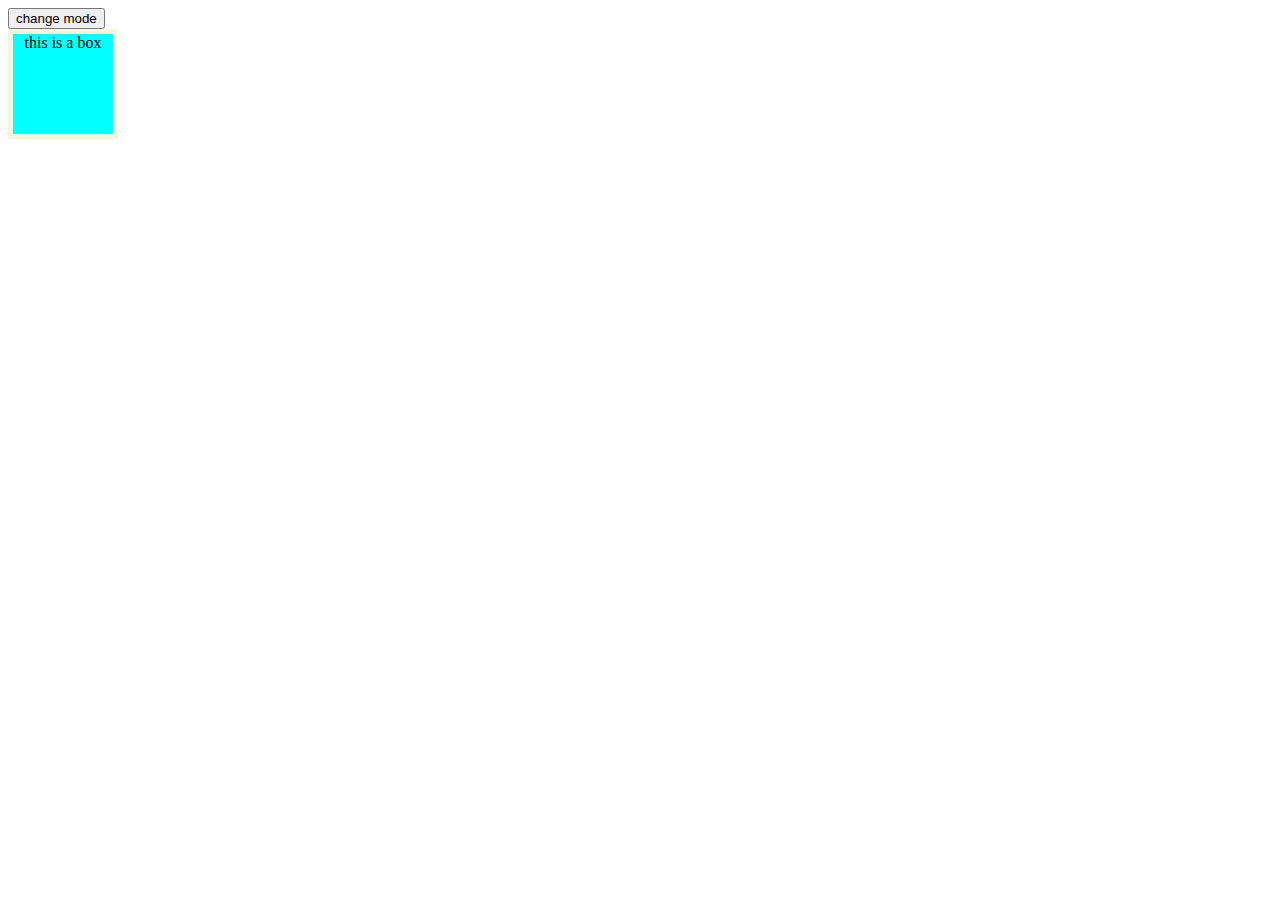
<file: index.html>
<!doctype html>
<html lang="en">
<head>
    <meta charset="UTF-8">
    <meta name="viewport" content="width=device-width, initial-scale=1.0">
    <link rel="stylesheet" href="index.css">
    <title>Document</title>
</head>
<body>
    <!-- <marquee behavior="alternate" direction="right" scrollamount="50">
        <h1 class="heading">what can javascript do?</h1>
        <p class="heading">javascript can change html attribute value</p>
    </marquee>
<h1 id="heading">DOM DEMO by Apna College</h1>
<h5 class="h5">Topic1: Starter Code</h5>
<p class="h5"> Let's learn about DOM concepts in details</p>
<button id="mybutton">Click me!</button>

<h2 id="hello" name="bye">Hello javascript</h2>
<h1 id="hi">hi</h1>

<div id="box">
    hi
    <ul>
        <li>item1</li>
        <li>item2</li>
        <li>item3</li>
    </ul>
</div> -->
<!--************************************************-->

<!--inline event handling-->
<!-- <button onclick="console.log('button was cliked');alert('hello azhar')">click me!</button>
<button ondblclick="console.log('button was cliked 2 times');alert('hello azhar')">click me 2 times!</button> -->

<!-- <button id="btn">click me!</button>
<button id="btn1">click me 2 times!</button> -->

<!-- change mode -->

<button id="changemode">change mode</button>

<div id="box">
this is a box
</div>











    <script src="index.js"></script>
    <!--always put script inside the body if you are using external js file if you put inside head tag it will throw
    exception-->
</body>
</html>
</file>
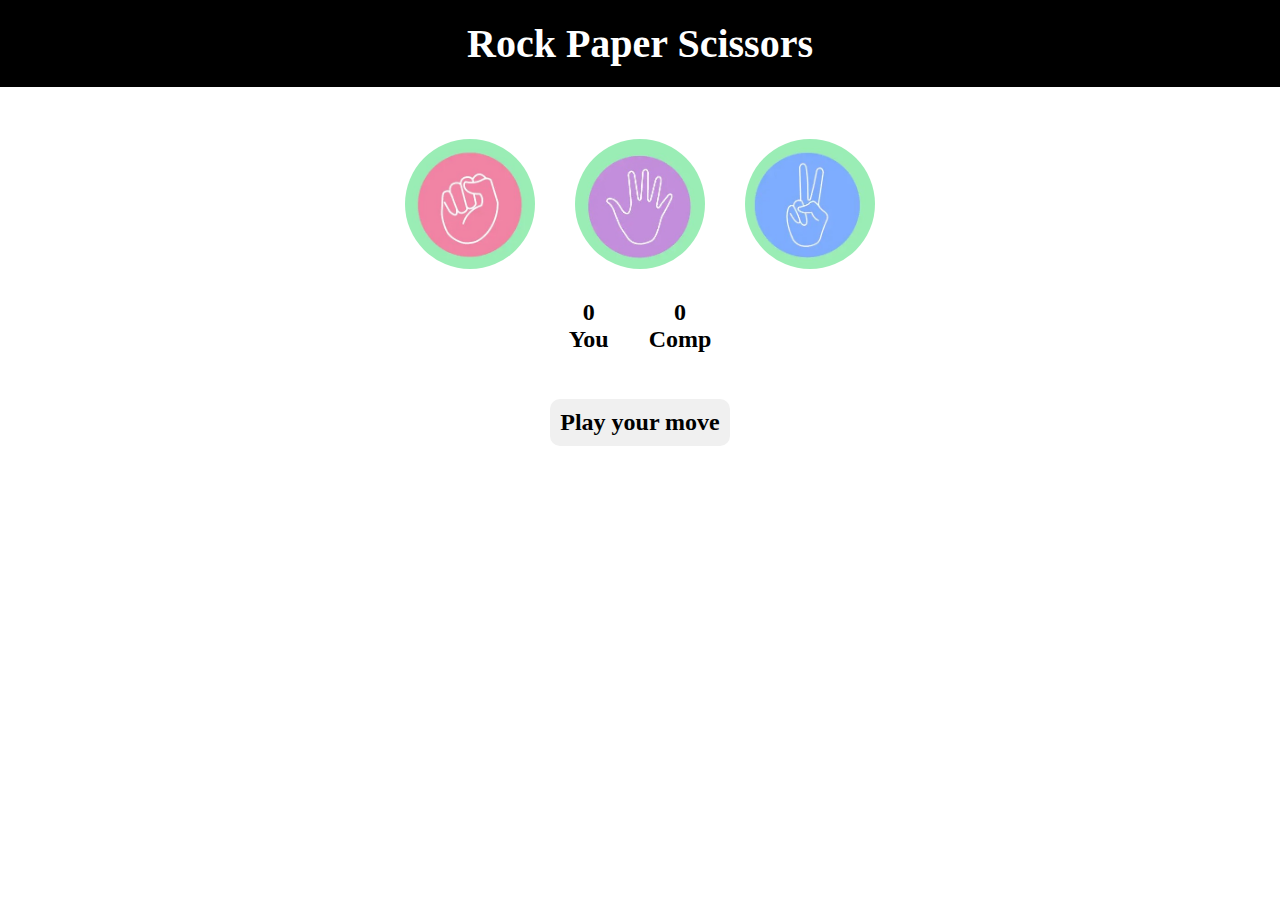
<file: Rock.html>
<!DOCTYPE html>
<html lang="en">
<head>
    <meta charset="UTF-8">
    <meta name="viewport" content="width=device-width, initial-scale=1.0">
    <title>Rock Paper Scissors</title>
    <link rel="stylesheet" href="Rock.css">
</head>
<body>
    <h1 id="heading">Rock Paper Scissors</h1>
    <div class="choices">
        <div class="choice" id="rock">
            <img src="feature-image---rock-paper-scissors-javascript.jpg" alt="rock">
        </div>
        <div class="choice" id="paper">
            <img src="c2.jpg" alt="paper">
        </div>
        <div class="choice" id="scissor">
            <img src="c3.jpg" alt="scissor">
        </div>
    </div>

    <div class="score-board">
        <div class="score">
            <p id="user-score">0</p>
            <p>You</p>
        </div>
        <div class="score">
            <p id="comp-score">0</p>
            <p>Comp</p>
        </div>
    </div>

    <div class="message-container">
        <p id="msg">Play your move</p>
    </div>

    <script src="Rock.js"></script>
</body>
</html>
</file>
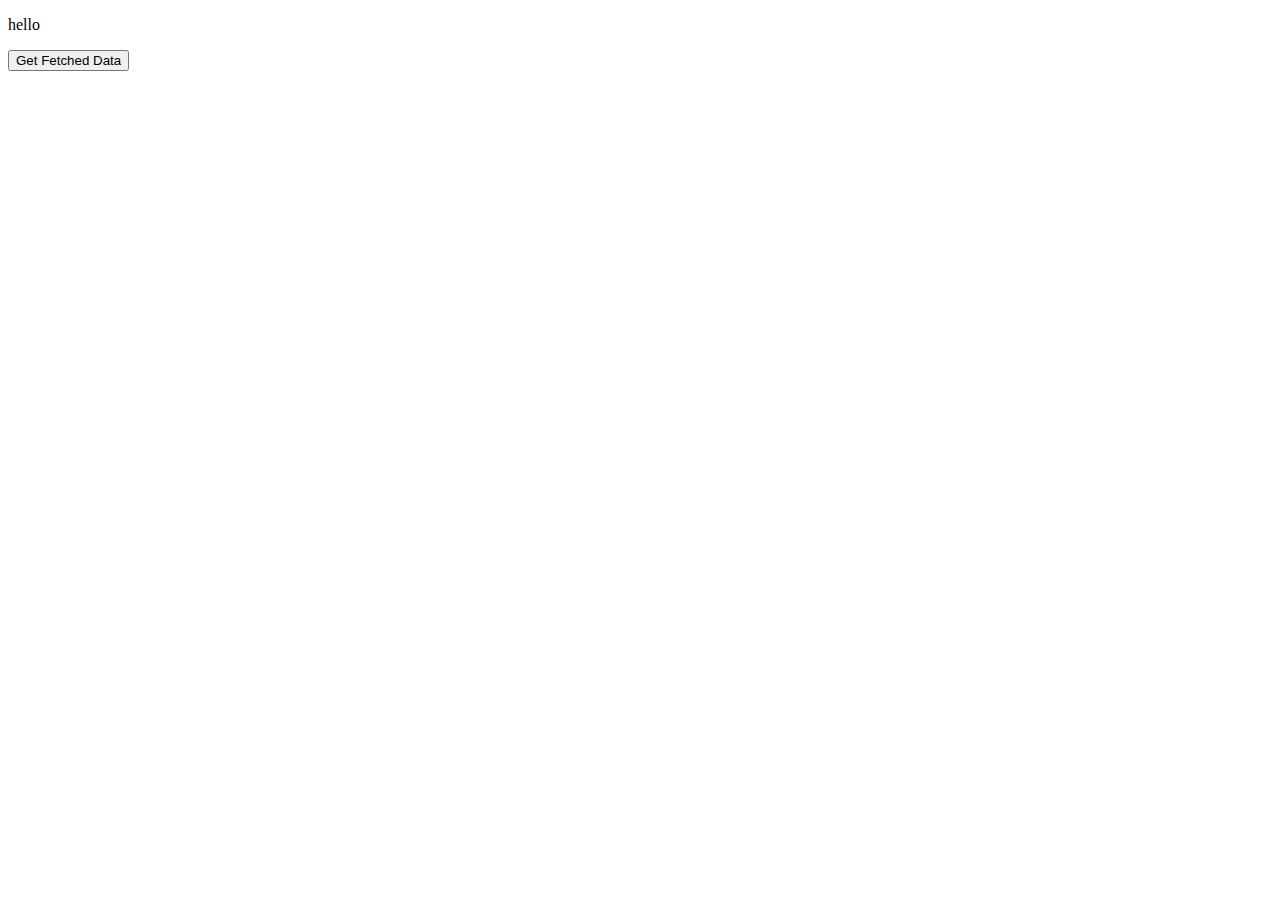
<file: classesandobjects/classobj.html>
<!DOCTYPE html>
<html lang="en">
<head>
    <meta charset="UTF-8">
    <meta name="viewport" content="width=device-width, initial-scale=1.0">
    <title>Document</title>
</head>
<body>
<p id="para">hello</p>
<button id="btn">Get Fetched Data</button>

    
    <script src="classobj.js"></script>
</body>
</html>
</file>
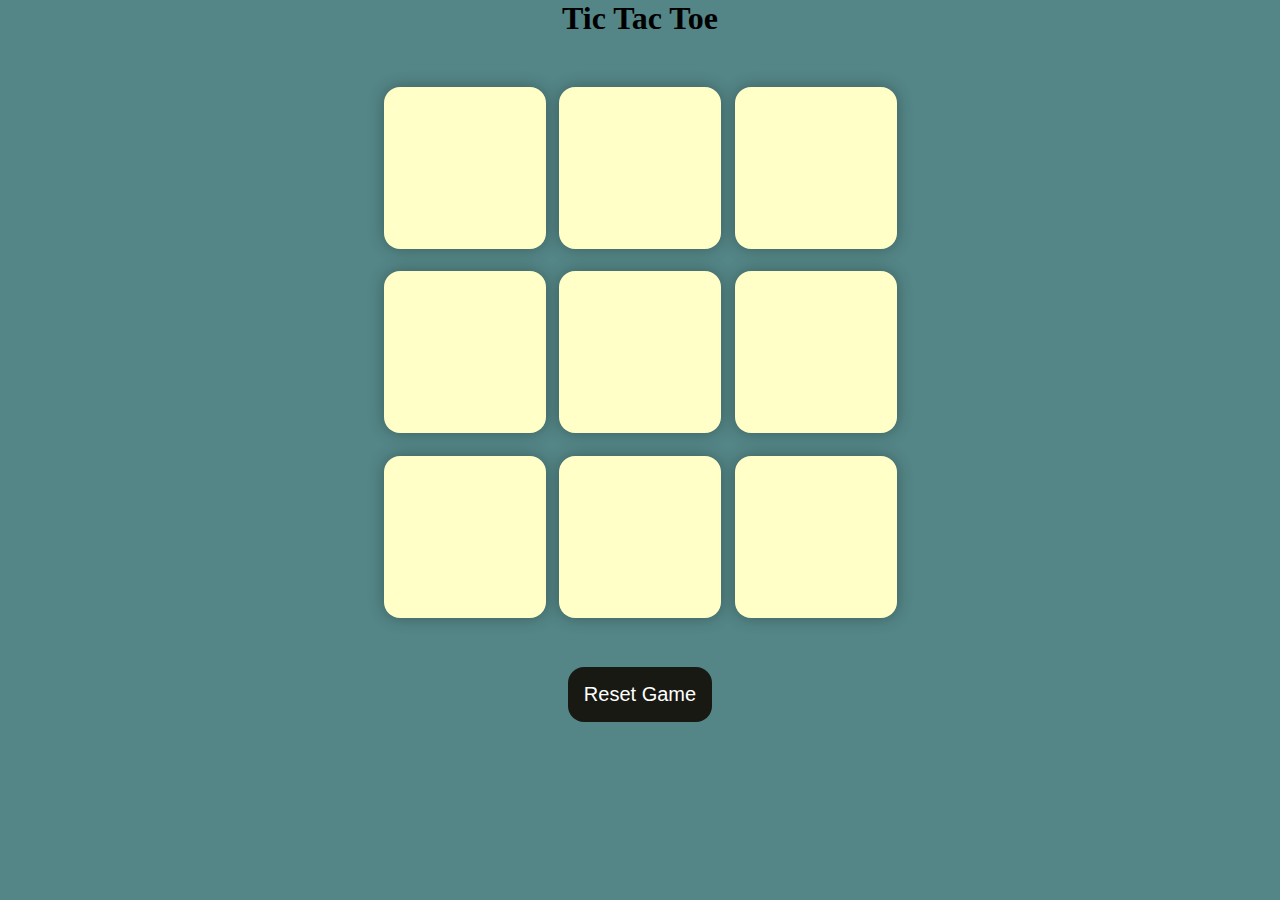
<file: project.html/Tic-Toc-Toe/Tic.html>
<!DOCTYPE html>
<html lang="en">
  <head>
    <meta charset="UTF-8" />
    <meta name="viewport" content="width=device-width, initial-scale=1.0" />
    <title>Tic-Tac-Toe Game</title>
    <link rel="stylesheet" href="Tic.css" />
  </head>
  <body>
    <div class="msg-container hide">
      <p id="msg">Winner</p>
      <button id="new-btn">New Game</button>
    </div>
    <main>
      <h1>Tic Tac Toe</h1>
      <div class="container">
        <div class="game">
          <button class="box"></button>
          <button class="box"></button>
          <button class="box"></button>
          <button class="box"></button>
          <button class="box"></button>
          <button class="box"></button>
          <button class="box"></button>
          <button class="box"></button>
          <button class="box"></button>
        </div>
      </div>
      <button id="reset-btn">Reset Game</button>
    </main>
    <script src="Tic.js"></script>
  </body>
</html>
</file>
<file: index.css>
/* *{
    margin: 0px;
    padding:0px;
 }

 body{
    background-color: pink;
 }

 h1{
    color: blue;
    background-color: yellow;
 }

 button{
    color: bisque;
    background-color: blue;
 }

 #box{
    height: 200px;
    width: 100px;
    border: 5px solid beige;
    text-align: center;
 } */

 /* *****************************  event handling*/

 #box{
   height: 100px;
   width: 100px;
   border: 5px solid beige;
   text-align: center;
   background-color: aqua;
} 


/* change mode with classlist in js */

.dark{
   background-color: black;
   color: white;
}

.light{
   background-color: white;
   color: black;
}
</file>
<file: Rock.css>
*{
    padding: 0;
    margin: 0;
    box-sizing: border-box;
    text-align: center;
}

h1{
    background-color: black;
    color: white;
    font-family: Algerian;
    font-size: 40px; 
    font-weight: bolder;
    padding: 20px;
    margin-bottom: 20px;
}

.choice{
    height: 150px;
    width: 150px;
    border-radius: 50%;
    margin: 10px; 
    display: flex;
    justify-content: center;
    align-items: center;
}

.choice:hover{
    opacity: 0.5;
    cursor: pointer;
    background-color: black;
}

img{
    height: 140px;
    width: 140px;
    object-fit: cover;
    border-radius: 50%;
    padding: 5px;
}

.choices{
    display: flex;
    justify-content: center;
    align-items: center;
    margin-top: 2rem;
}

.score-board{
    display: flex;
    justify-content: center;
    align-items: center;
    font-weight: bolder;
    font-family: algerian;
    margin-bottom: 20px;
}

.score {
    margin: 10px 20px; 
    font-size: 24px;
    font-family: algerian;
    gap: 5rem;
}

.message-container {
    margin-top: 1rem;
    font-size: 24px;
    font-weight: bolder;
    font-family: algerian;
    background-color: #f0f0f0;
    border-radius: 10px; 
    padding: 10px;
    display: inline-block;
}
</file>
<file: project.html/Tic-Toc-Toe/Tic.css>
* {
    margin: 0;
    padding: 0;
  }
  
  body {
    background-color: #548687;
    text-align: center;
  }
  
  .container {
    height: 70vh;
    display: flex;
  
    justify-content: center;
    align-items: center;
  }
  
  .game {
    height: 60vmin;
    width: 60vmin;
    display: flex;
    flex-wrap: wrap;
    justify-content: center;
    align-items: center;
    gap: 1.5vmin;
  }
  
  .box {
    height: 18vmin;
    width: 18vmin;
    border-radius: 1rem;
    border: none;
    box-shadow: 0 0 1rem rgba(0, 0, 0, 0.3);
    font-size: 8vmin;
    color: #b0413e;
    background-color: #ffffc7;
  }
  
  #reset-btn {
    padding: 1rem;
    font-size: 1.25rem;
    background-color: #191913;
    color: #fff;
    border-radius: 1rem;
    border: none;
  }
  
  #new-btn {
    padding: 1rem;
    font-size: 1.25rem;
    background-color: #191913;
    color: #fff;
    border-radius: 1rem;
    border: none;
  }
  
  #msg {
    color: #ffffc7;
    font-size: 5vmin;
  }
  
  .msg-container {
    height: 100vmin;
    display: flex;
    justify-content: center;
    align-items: center;
    flex-direction: column;
    gap: 4rem;
  }
  
  .hide {
    display: none;
  }
</file>
